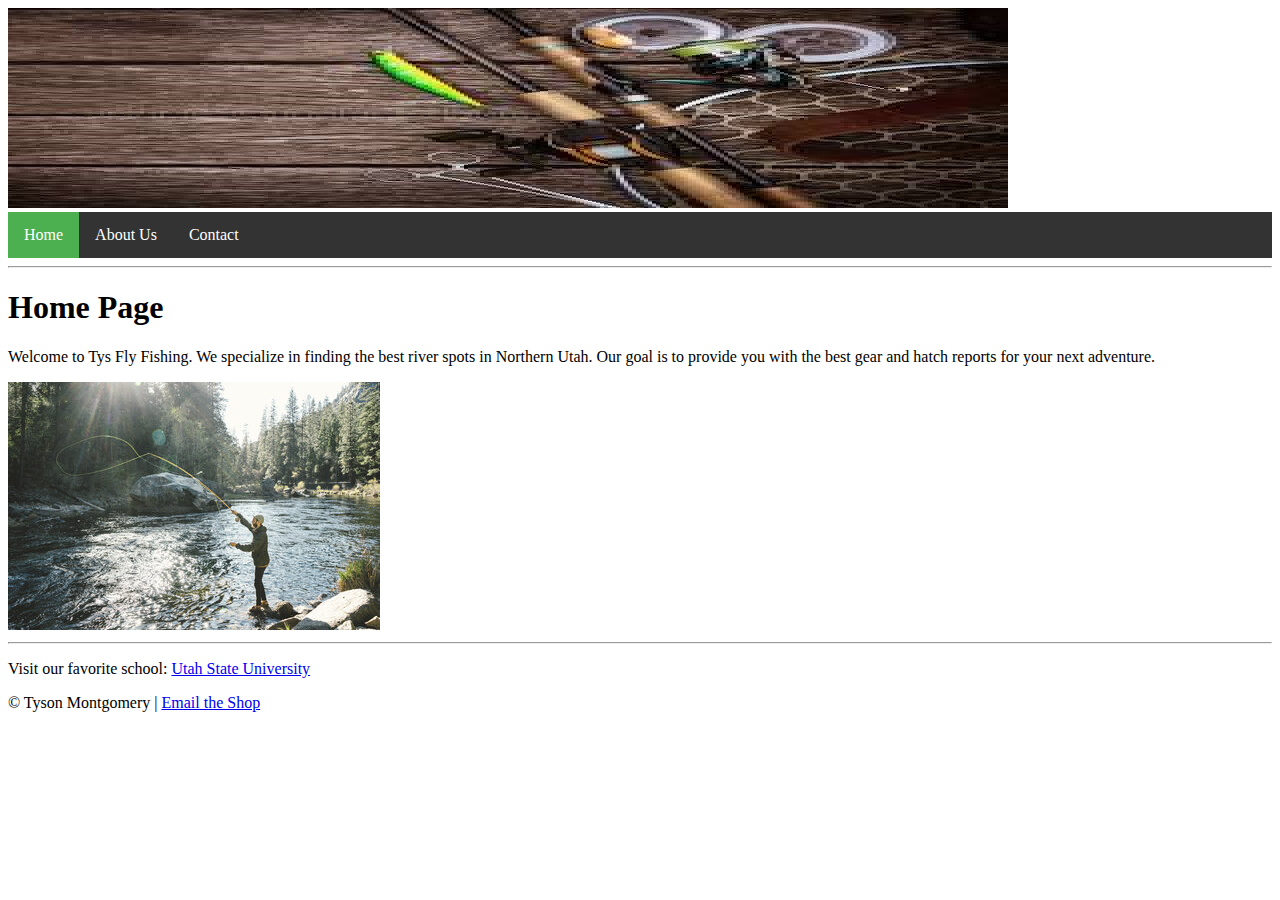
<file: MyWebsite2/index.html>
<!DOCTYPE html>
<html lang="en">
<head>
    <meta charset="UTF-8">
    <title>Tys Fly Fishing: Home</title>
    <link rel="stylesheet" href="style.css">
</head>
<body>
    <img src="images/banner.png" alt="Tys Fly Fishing Banner" width="1000" height="200">

    <ul>
        <li><a class="active" href="index.html">Home</a></li>
        <li><a href="about.html">About Us</a></li>
        <li><a href="contact.html">Contact</a></li>
    </ul>

    <hr>

    <h1>Home Page</h1>
    <p>Welcome to Tys Fly Fishing. We specialize in finding the best river spots in Northern Utah. Our goal is to provide you with the best gear and hatch reports for your next adventure.</p>
    
    <img src="images/home_fishing.png" alt="A fly fisher casting into a river">

    <hr>

    <p>Visit our favorite school: <a href="http://usu.edu">Utah State University</a></p>
    <p>&copy; Tyson Montgomery | <a href="mailto:A02384627@aggies.usu.edu">Email the Shop</a></p>
</body>
</html>
</file>
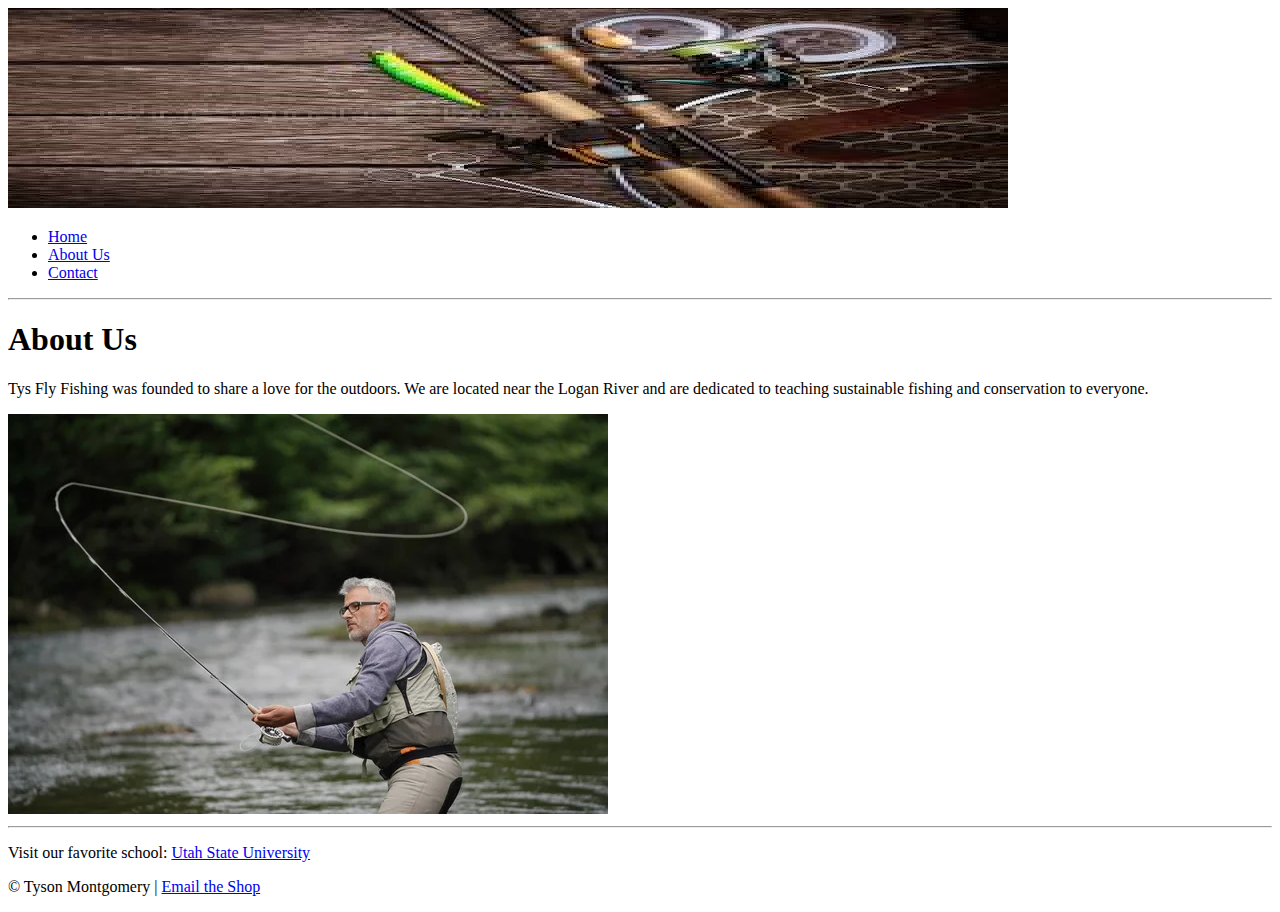
<file: about.html>
<!DOCTYPE html>
<html lang="en">
<head>
    <meta charset="UTF-8">
    <title>Tys Fly Fishing: About Us</title>
</head>
<body>
    <img src="images/banner.png" alt="Tys Fly Fishing Banner" width="1000" height="200">

    <ul>
        <li><a href="index.html">Home</a></li>
        <li><a href="about.html">About Us</a></li>
        <li><a href="contact.html">Contact</a></li>
    </ul>

    <hr>

    <h1>About Us</h1>
    <p>Tys Fly Fishing was founded to share a love for the outdoors. We are located near the Logan River and are dedicated to teaching sustainable fishing and conservation to everyone.</p>
    
    <img src="images/about_river.png" alt="A mountain stream scene">

    <hr>

    <p>Visit our favorite school: <a href="http://usu.edu">Utah State University</a></p>
    <p>&copy; Tyson Montgomery | <a href="mailto:tyson@example.com">Email the Shop</a></p>
</body>
</html>
</file>
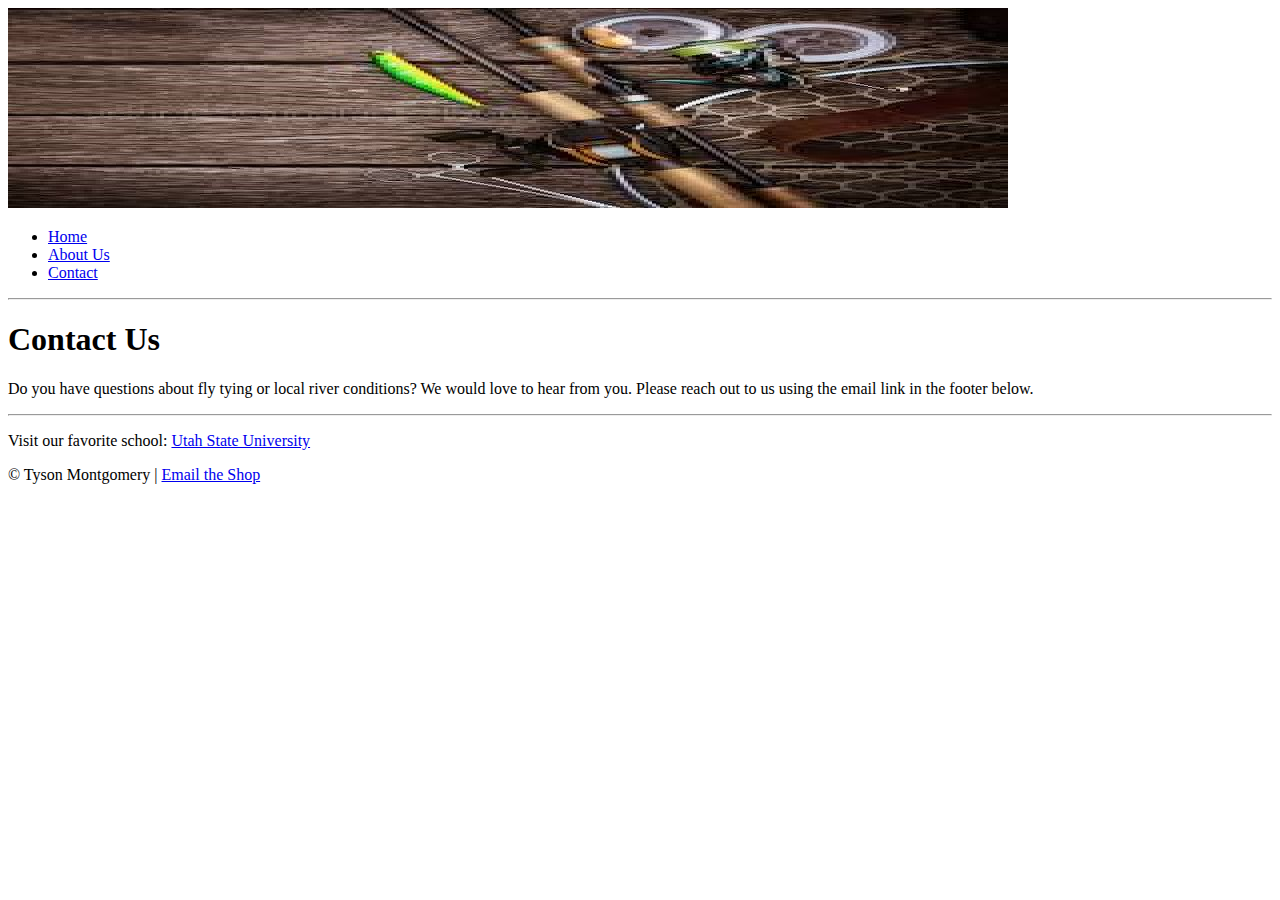
<file: contact.html>
<!DOCTYPE html>
<html lang="en">
<head>
    <meta charset="UTF-8">
    <title>Tys Fly Fishing: Contact Us</title>
</head>
<body>
    <img src="images/banner.png" alt="Tys Fly Fishing Banner" width="1000" height="200">

    <ul>
        <li><a href="index.html">Home</a></li>
        <li><a href="about.html">About Us</a></li>
        <li><a href="contact.html">Contact</a></li>
    </ul>

    <hr>

    <h1>Contact Us</h1>
    <p>Do you have questions about fly tying or local river conditions? We would love to hear from you. Please reach out to us using the email link in the footer below.</p>

    <hr>

    <p>Visit our favorite school: <a href="http://usu.edu">Utah State University</a></p>
    <p>&copy; Tyson Montgomery | <a href="mailto:A02384627@aggies.usu.edu.com">Email the Shop</a></p>
</body>
</html>
</file>
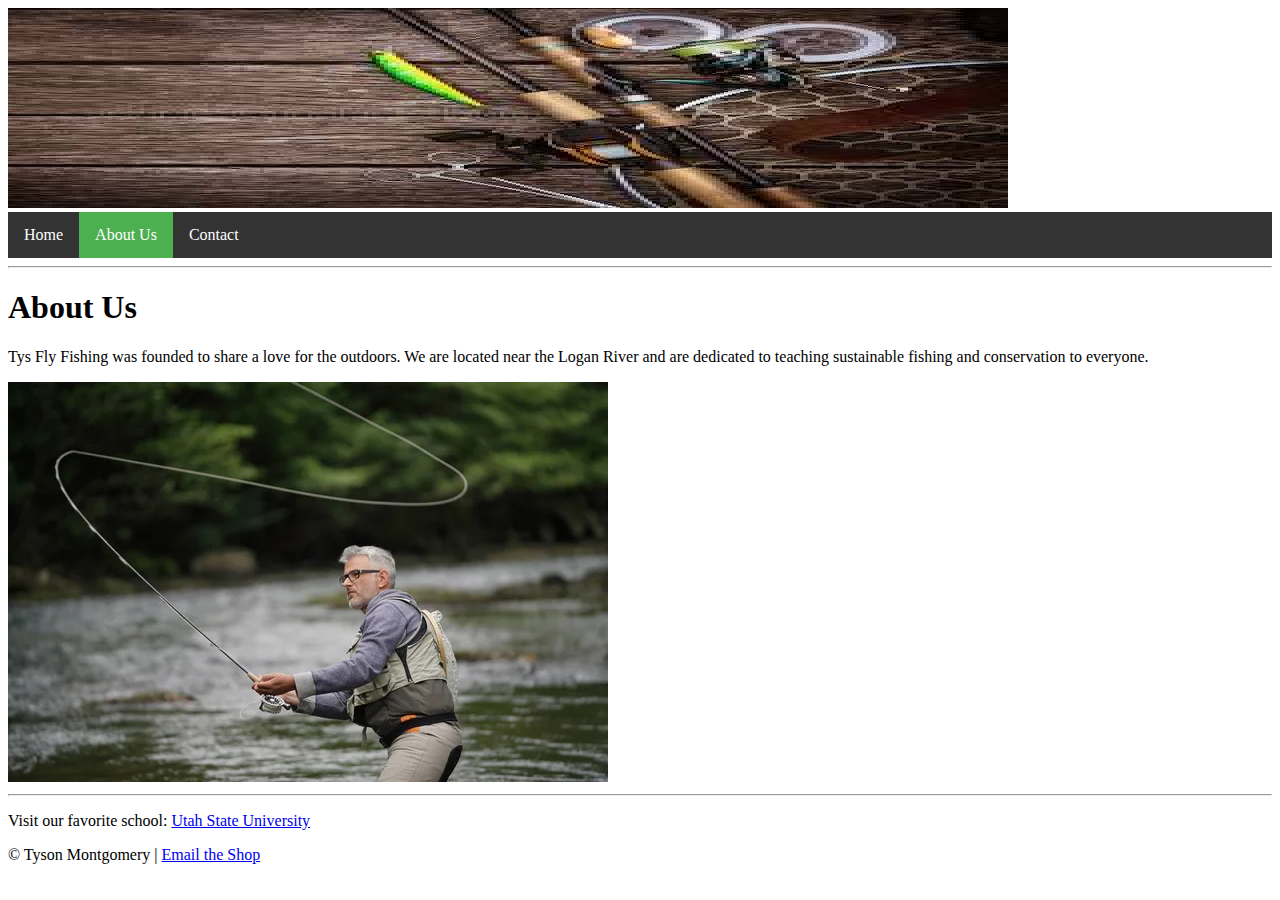
<file: MyWebsite2/about.html>
<!DOCTYPE html>
<html lang="en">
<head>
    <meta charset="UTF-8">
    <title>Tys Fly Fishing: About Us</title>
    <link rel="stylesheet" href="style.css">
</head>
<body>
    <img src="images/banner.png" alt="Tys Fly Fishing Banner" width="1000" height="200">

    <ul>
        <li><a href="index.html">Home</a></li>
        <li><a class="active" href="about.html">About Us</a></li>
        <li><a href="contact.html">Contact</a></li>
    </ul>

    <hr>

    <h1>About Us</h1>
    <p>Tys Fly Fishing was founded to share a love for the outdoors. We are located near the Logan River and are dedicated to teaching sustainable fishing and conservation to everyone.</p>
    
    <img src="images/about_river.png" alt="A mountain stream scene">

    <hr>

    <p>Visit our favorite school: <a href="http://usu.edu">Utah State University</a></p>
    <p>&copy; Tyson Montgomery | <a href="mailto:A02384627@aggies.usu.edu">Email the Shop</a></p>
</body>
</html>
</file>
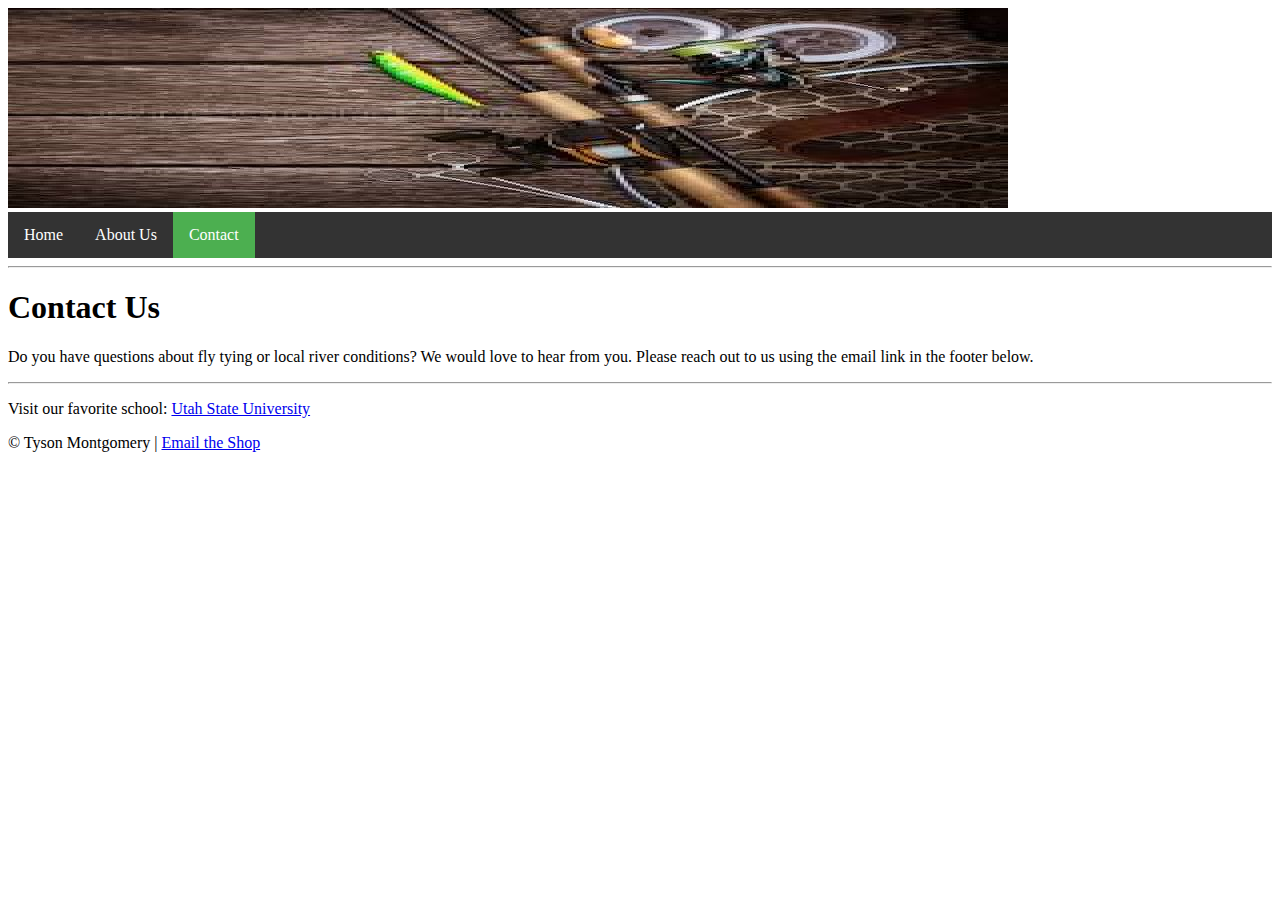
<file: MyWebsite2/contact.html>
<!DOCTYPE html>
<html lang="en">
<head>
    <meta charset="UTF-8">
    <title>Tys Fly Fishing: Contact Us</title>
    <link rel="stylesheet" href="style.css">
</head>
<body>
    <img src="images/banner.png" alt="Tys Fly Fishing Banner" width="1000" height="200">

    <ul>
        <li><a href="index.html">Home</a></li>
        <li><a href="about.html">About Us</a></li>
        <li><a class="active" href="contact.html">Contact</a></li>
    </ul>

    <hr>

    <h1>Contact Us</h1>
    <p>Do you have questions about fly tying or local river conditions? We would love to hear from you. Please reach out to us using the email link in the footer below.</p>

    <hr>

    <p>Visit our favorite school: <a href="http://usu.edu">Utah State University</a></p>
    <p>&copy; Tyson Montgomery | <a href="mailto:A02384627@aggies.usu.edu">Email the Shop</a></p>
</body>
</html>
</file>
<file: MyWebsite2/style.css>
/* Navigation Bar Container */
ul {
  list-style-type: none;
  margin: 0;
  padding: 0;
  overflow: hidden;
  background-color: #333; /* Dark Grey */
  position: -webkit-sticky; /* Safari support */
  position: sticky;         /* Makes it "Sticky" */
  top: 0;
  width: 100%;
  z-index: 1000;
}

/* Float items horizontally */
li {
  float: left;
}

/* Link Styling */
li a {
  display: block;
  color: white;
  text-align: center;
  padding: 14px 16px;
  text-decoration: none;
}

/* Hover Effect: Change color on mouse over */
li a:hover:not(.active) {
  background-color: #111;
  color: #4CAF50; /* Green text on hover */
}

/* Active Page Styling */
.active {
  background-color: #4CAF50; /* Green background */
  color: white;
}
</file>
